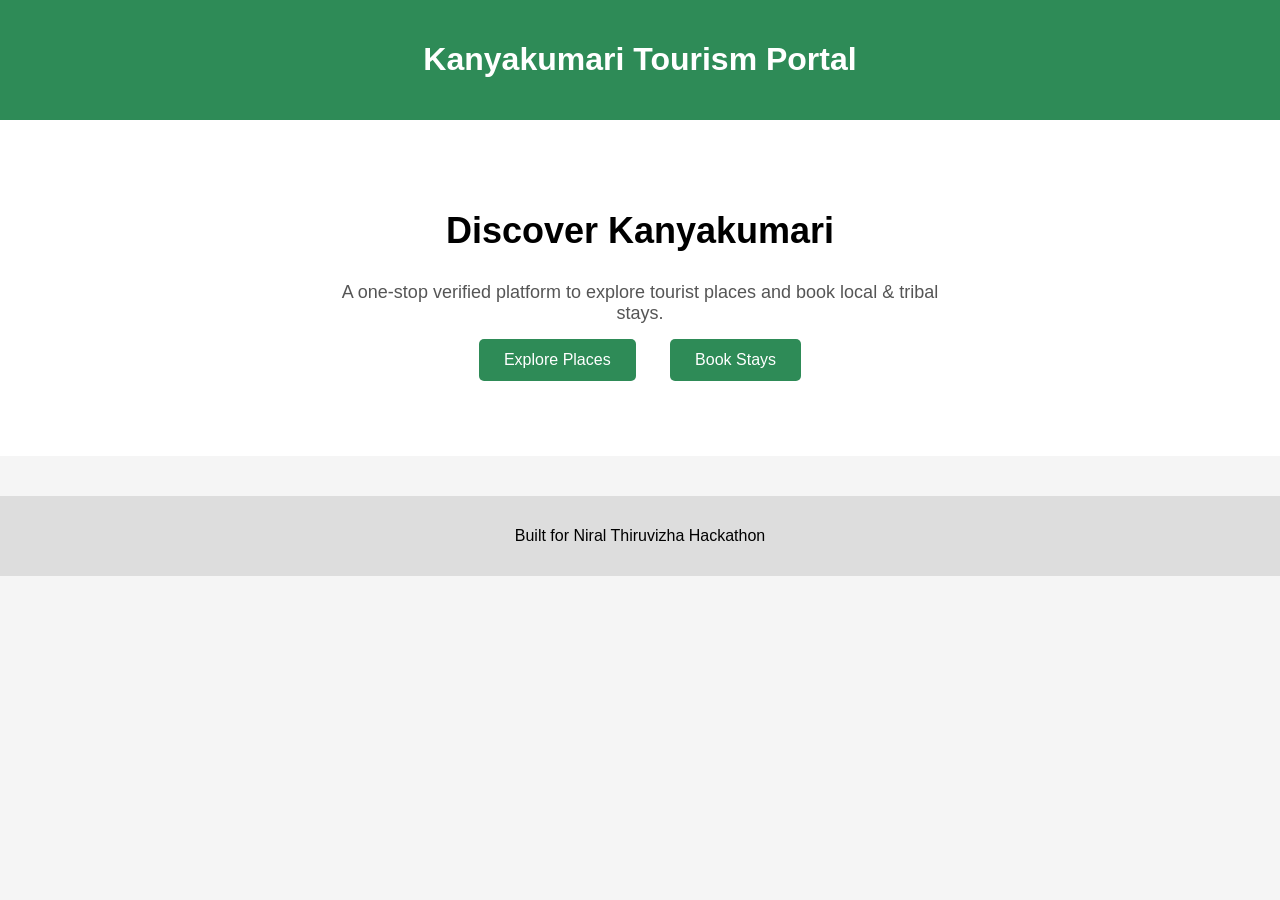
<file: index.html>
<!DOCTYPE html>
<html>
<head>
  <title>Kanyakumari Tourism Portal</title>
  <link rel="stylesheet" href="style.css">
</head>

<body>

<header>
  <h1>Kanyakumari Tourism Portal</h1>
</header>

<section class="hero">
  <h2>Discover Kanyakumari</h2>
  <p>
    A one-stop verified platform to explore tourist places
    and book local & tribal stays.
  </p>

  <a href="places.html" class="btn">Explore Places</a>
  <a href="stays.html" class="btn">Book Stays</a>
</section>

<footer>
  <p>Built for Niral Thiruvizha Hackathon</p>
</footer>

</body>
</html>
</file>
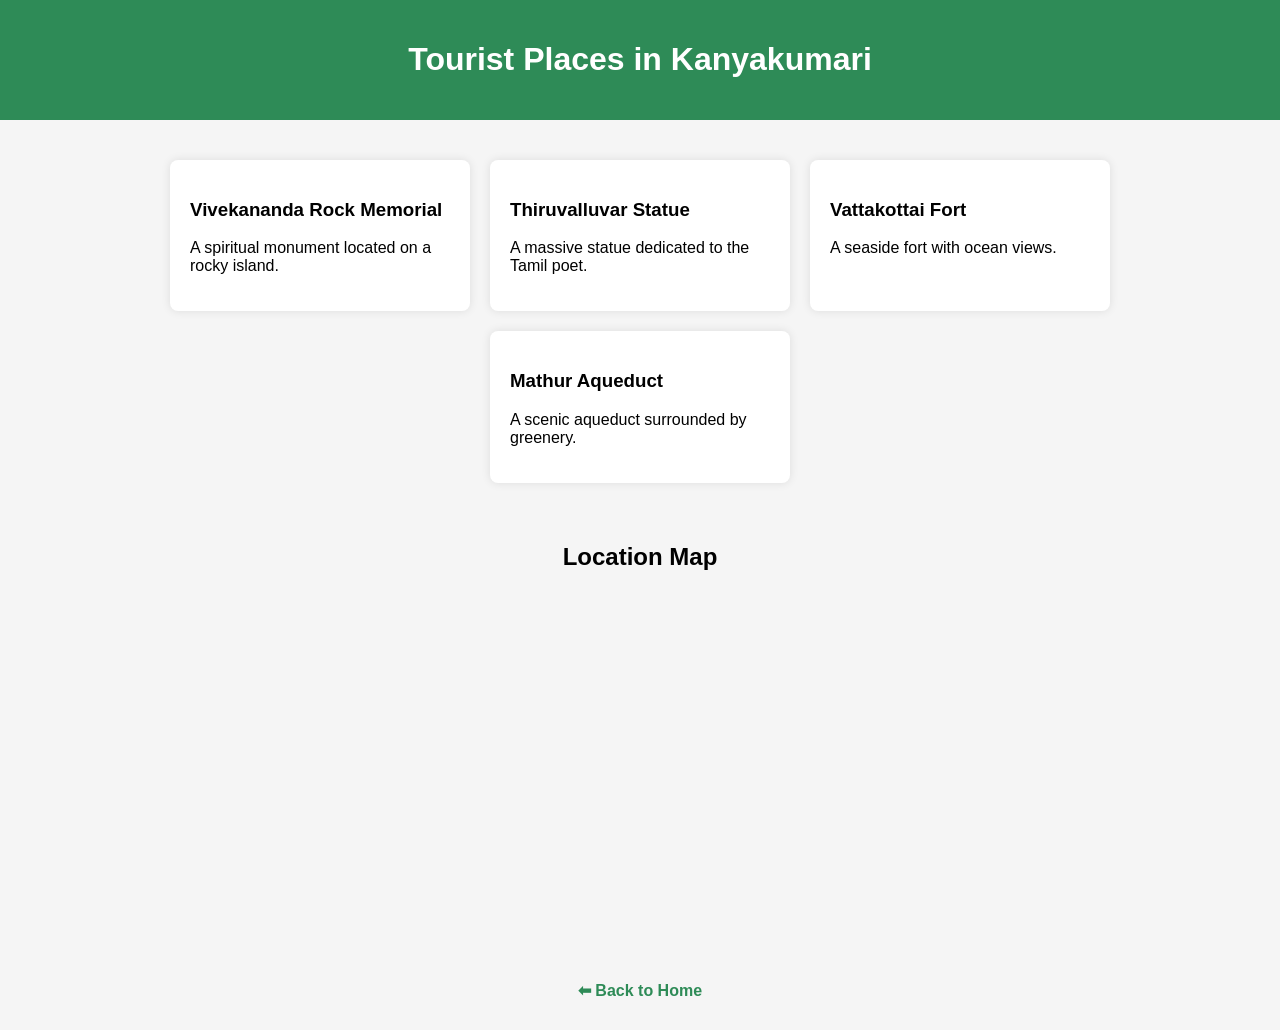
<file: places.html>
<!DOCTYPE html>
<html>
<head>
  <title>Tourist Places</title>
  <link rel="stylesheet" href="style.css">
</head>

<body>

<header>
  <h1>Tourist Places in Kanyakumari</h1>
</header>

<section class="places">

  <div class="card">
    <h3>Vivekananda Rock Memorial</h3>
    <p>A spiritual monument located on a rocky island.</p>
  </div>

  <div class="card">
    <h3>Thiruvalluvar Statue</h3>
    <p>A massive statue dedicated to the Tamil poet.</p>
  </div>

  <div class="card">
    <h3>Vattakottai Fort</h3>
    <p>A seaside fort with ocean views.</p>
  </div>

  <div class="card">
    <h3>Mathur Aqueduct</h3>
    <p>A scenic aqueduct surrounded by greenery.</p>
  </div>

</section>

<h2 style="text-align:center;">Location Map</h2>

<div style="display:flex; justify-content:center; margin-bottom:40px;">
  <iframe
    src="https://www.google.com/maps?q=Kanyakumari%20Tamil%20Nadu&output=embed"
    width="80%"
    height="350"
    style="border:0;"
    loading="lazy">
  </iframe>
</div>

<a href="index.html" class="back">⬅ Back to Home</a>

</body>
</html>
</file>
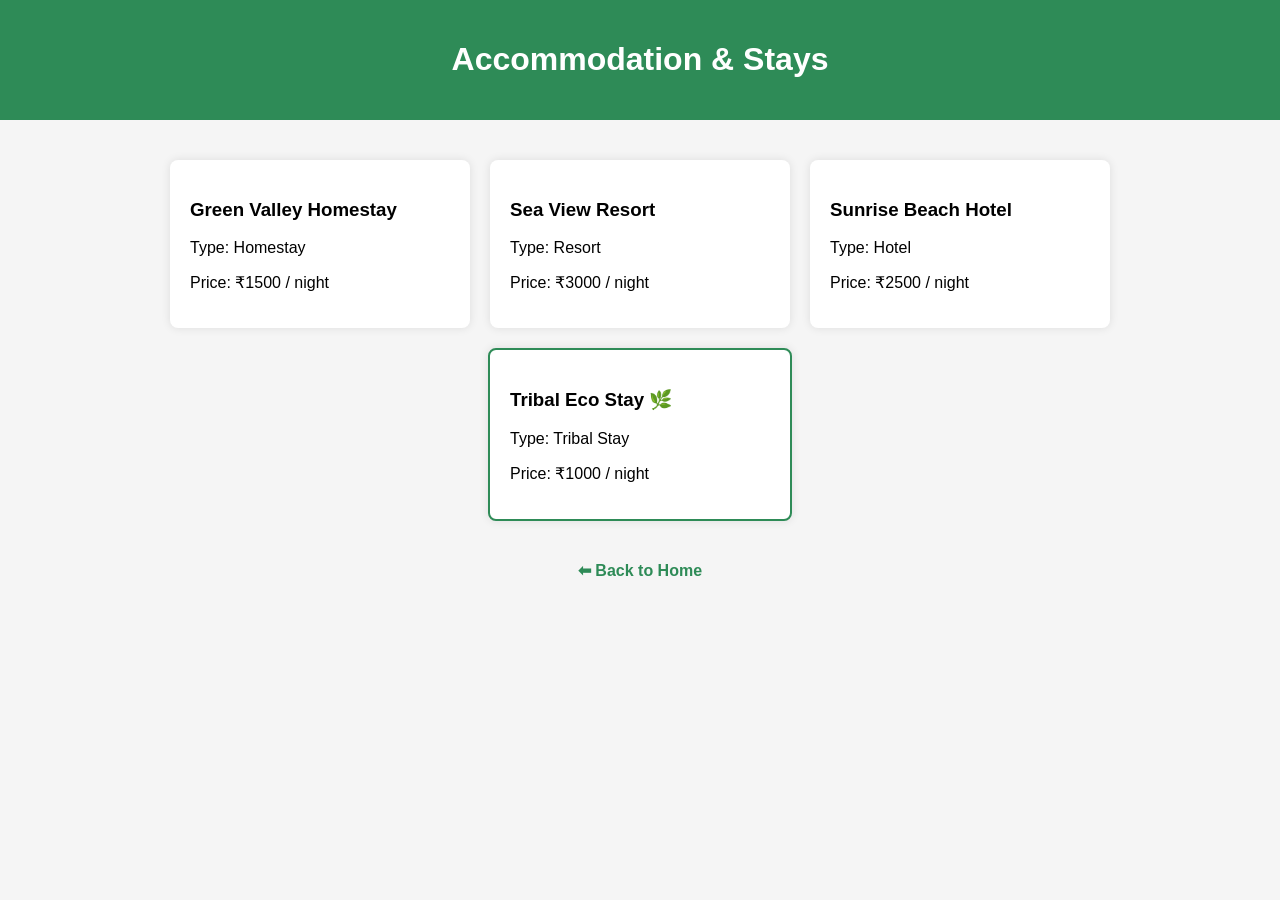
<file: stays.html>
<!DOCTYPE html>
<html>
<head>
  <title>Accommodation & Stays</title>
  <link rel="stylesheet" href="style.css">
</head>

<body>

<header>
  <h1>Accommodation & Stays</h1>
</header>

<section class="stays">

  <div class="card">
    <h3>Green Valley Homestay</h3>
    <p>Type: Homestay</p>
    <p>Price: ₹1500 / night</p>
  </div>

  <div class="card">
    <h3>Sea View Resort</h3>
    <p>Type: Resort</p>
    <p>Price: ₹3000 / night</p>
  </div>

  <div class="card">
    <h3>Sunrise Beach Hotel</h3>
    <p>Type: Hotel</p>
    <p>Price: ₹2500 / night</p>
  </div>

  <div class="card tribal">
    <h3>Tribal Eco Stay 🌿</h3>
    <p>Type: Tribal Stay</p>
    <p>Price: ₹1000 / night</p>
  </div>

</section>

<a href="index.html" class="back">⬅ Back to Home</a>

</body>
</html>
</file>
<file: style.css>
body {
  font-family: Arial, sans-serif;
  margin: 0;
  background-color: #f5f5f5;
}

/* Header */
header {
  background-color: #2e8b57;
  color: white;
  padding: 20px;
  text-align: center;
}

/* Hero */
.hero {
  text-align: center;
  padding: 60px 20px;
  background-color: white;
}

.hero h2 {
  font-size: 36px;
}

.hero p {
  font-size: 18px;
  color: #555;
  max-width: 600px;
  margin: auto;
}

/* Buttons */
.btn {
  display: inline-block;
  margin: 15px;
  padding: 12px 25px;
  background-color: #2e8b57;
  color: white;
  text-decoration: none;
  border-radius: 5px;
}

/* Cards Layout */
.places,
.stays {
  display: flex;
  justify-content: center;
  gap: 20px;
  padding: 40px;
  flex-wrap: wrap;
}

/* Card */
.card {
  background: white;
  padding: 20px;
  width: 260px;
  border-radius: 8px;
  box-shadow: 0 0 10px rgba(0,0,0,0.1);
}

/* Tribal Highlight */
.tribal {
  border: 2px solid #2e8b57;
}

/* Back Link */
.back {
  display: block;
  text-align: center;
  margin-bottom: 30px;
  text-decoration: none;
  color: #2e8b57;
  font-weight: bold;
}

/* Footer */
footer {
  text-align: center;
  padding: 15px;
  background-color: #ddd;
  margin-top: 40px;
}
</file>
